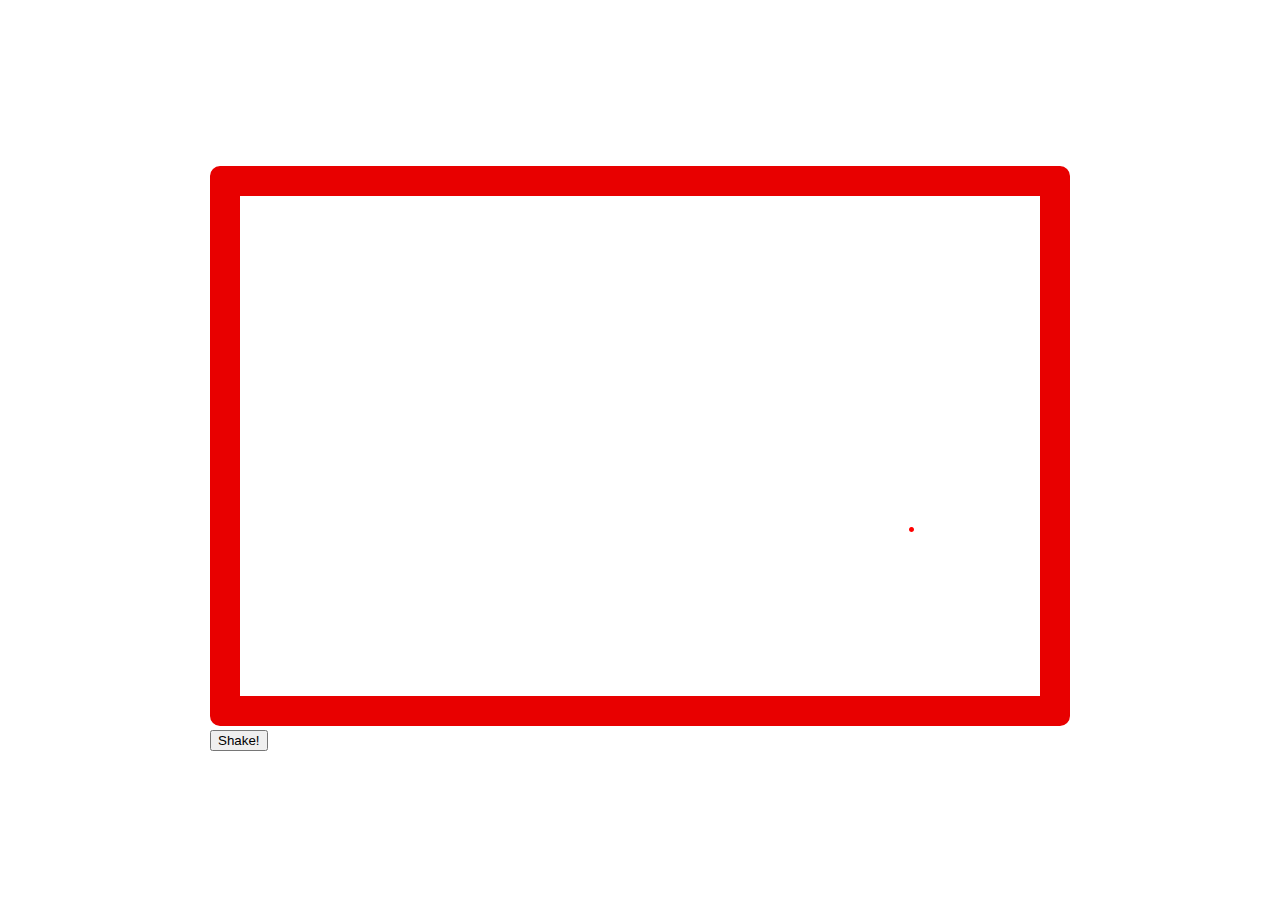
<file: etch_a_sketch.project/index.html>
<!DOCTYPE html>
<html lang="en">
  <head>
    <meta charset="UTF-8" />
    <meta name="viewport" content="width=device-width, initial-scale=1.0" />
    <title>Etch A Sketch</title>
    <!-- <link rel="stylesheet" href="../../base.css" /> -->
  </head>

  <body>
    <div class="canvasWrap">
      <canvas width="1600" height="1000" id="etch-a-sketch"></canvas>
      <!-- canvas = html element for draw on-->
      <div class="buttons">
        <button class="shake">Shake!</button>
      </div>
    </div>
    

    <style>
      body {
        min-height: 100vh;
        display: grid;
        align-items: center;
        justify-items: center;
        background: white;
        background: url(https://s3.amazonaws.com/media.locally.net/original/HABA_ALT_2017-08-02-13-22-45.jpg);
        background-size: cover;
      }

      canvas {
        border: 30px solid #e80000;
        border-radius: 10px;
        /* Set the width and height to half the actual size so it doesn't look pixelated */
        width: 800px;
        height: 500px;
        background: white;
      }

      canvas.shake {
        animation: shake 0.5s linear 1;
      }

      @keyframes shake {
        10%,
        90% {
          transform: translate3d(-1px, 0, 0);
        }

        20%,
        80% {
          transform: translate3d(2px, 0, 0);
        }

        30%,
        50%,
        70% {
          transform: translate3d(-4px, 0, 0);
        }

        40%,
        60% {
          transform: translate3d(4px, 0, 0);
        }
      }
    </style>
    <script src="./main.js"></script>
  </body>
</html>
</file>
